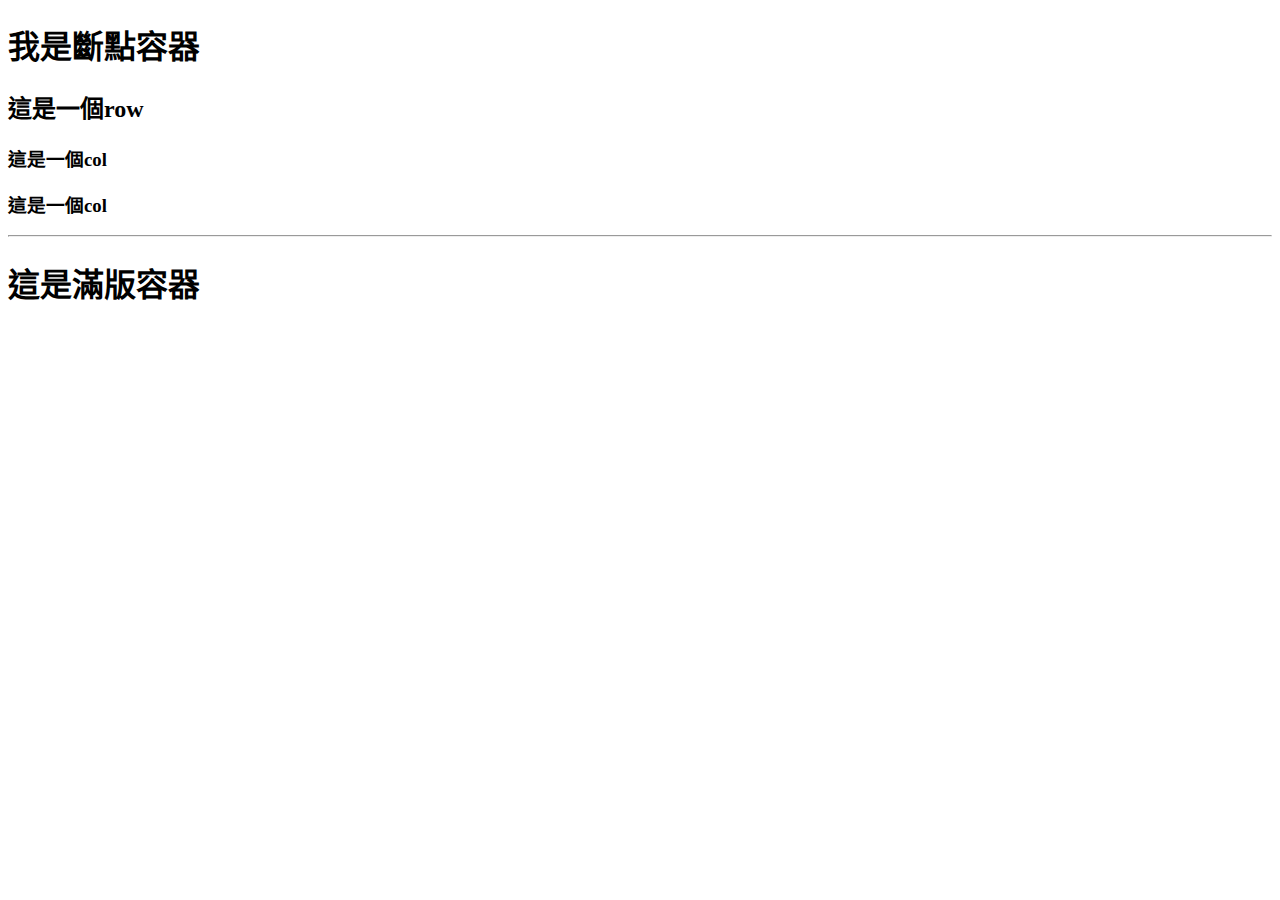
<file: bt/index.html>
<!DOCTYPE html>
<html lang="zh-TW">
<head>
    <meta charset="UTF-8">
    <meta name="viewport" content="width=device-width, initial-scale=1.0">
    <title>小劉的Boostrap測試</title>
    <!-- CSS only -->
<link href="https://cdn.jsdelivr.net/npm/bootstrap@5.1.1/dist/css/bootstrap.min.css" rel="stylesheet" integrity="sha384-F3w7mX95PdgyTmZZMECAngseQB83DfGTowi0iMjiWaeVhAn4FJkqJByhZMI3AhiU" crossorigin="anonymous">
<!-- JavaScript Bundle with Popper -->
<script src="https://cdn.jsdelivr.net/npm/bootstrap@5.1.1/dist/js/bootstrap.bundle.min.js" integrity="sha384-/bQdsTh/da6pkI1MST/rWKFNjaCP5gBSY4sEBT38Q/9RBh9AH40zEOg7Hlq2THRZ" crossorigin="anonymous"></script>
</head>
<body>
    <div class="container bg-dark text-white p-5">
        <h1>我是斷點容器</h1>
        <div class="row bg-light text-dark p-5">
            <h2>這是一個row</h2>
            <div class="col-lg-4 bg-warning p-2 border">
                <h3>這是一個col</h3>
            </div>
            <div class="col-lg-8 bg-warning p-2 border">
                <h3>這是一個col</h3>
            </div>
        </div>
    </div>
        <hr>
        <div class="'container-fluid bg-warning text-white p-5">
            <h1>這是滿版容器</h1>
        </div>
    
</body>
</html>
</file>
